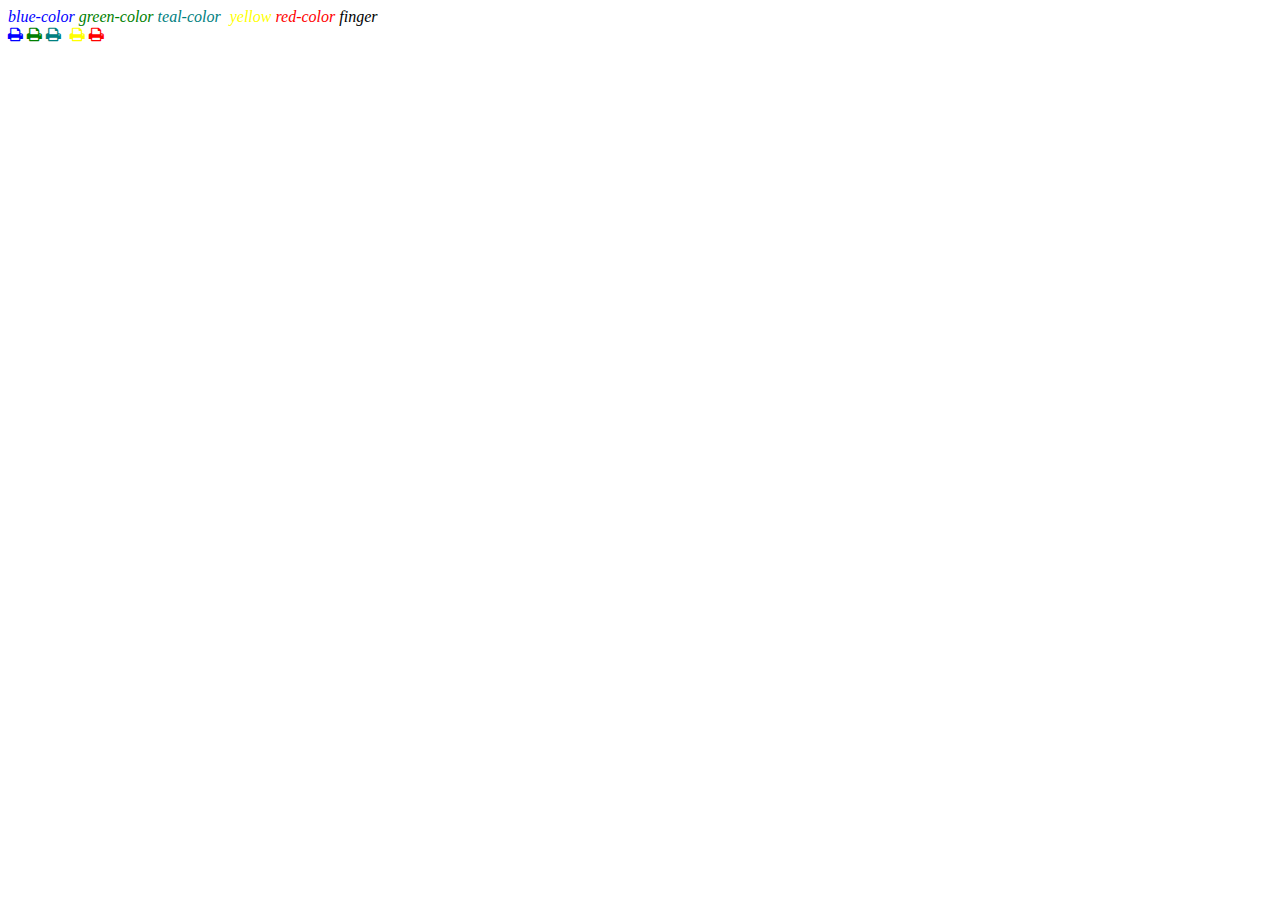
<file: p.html>
<!DOCTYPE html>
<html lang="en">
  <head>
    <meta charset="UTF-8" />
    <meta http-equiv="X-UA-Compatible" content="IE=edge" />
    <meta name="viewport" content="width=device-width, initial-scale=1.0" />
    <link
      rel="stylesheet"
      href="https://use.fontawesome.com/releases/v5.5.0/css/all.css"
      integrity="sha384-B4dIYHKNBt8Bc12p+WXckhzcICo0wtJAoU8YZTY5qE0Id1GSseTk6S+L3BlXeVIU"
      crossorigin="anonymous"
    />
    <link
      rel="stylesheet"
      href="https://cdnjs.cloudflare.com/ajax/libs/font-awesome/4.7.0/css/font-awesome.min.css"
    />

    <title>Fingerprint</title>
    <style>
      .blue-color {
        color: blue;
      }

      .green-color {
        color: green;
      }

      .teal-color {
        color: teal;
      }

      .yellow-color {
        color: yellow;
        margin-left: 5px;
        height: 50px;
      }
 
      .red-color {
        color: red;
      }
    </style>
  </head>
  <body>
    <i class="fas fa-fingerprint blue-color">blue-color</i>
    <i class="fas fa-fingerprint green-color">green-color</i>
    <i class="fas fa-fingerprint teal-color">teal-color</i>
    <i class="fas fa-fingerprint yellow-color">yellow</i>
    <i class="fas fa-fingerprint red-color">red-color</i>
    <i class="fas fa-fingerprint">finger</i> <br />

    <i class="fa fa-print blue-color"></i>
    <i class="fa fa-print green-color"></i>
    <i class="fa fa-print teal-color"></i>
    <i class="fa fa-print yellow-color"></i>
    <i class="fa fa-print red-color"></i>
  </body>
</html>
</file>
